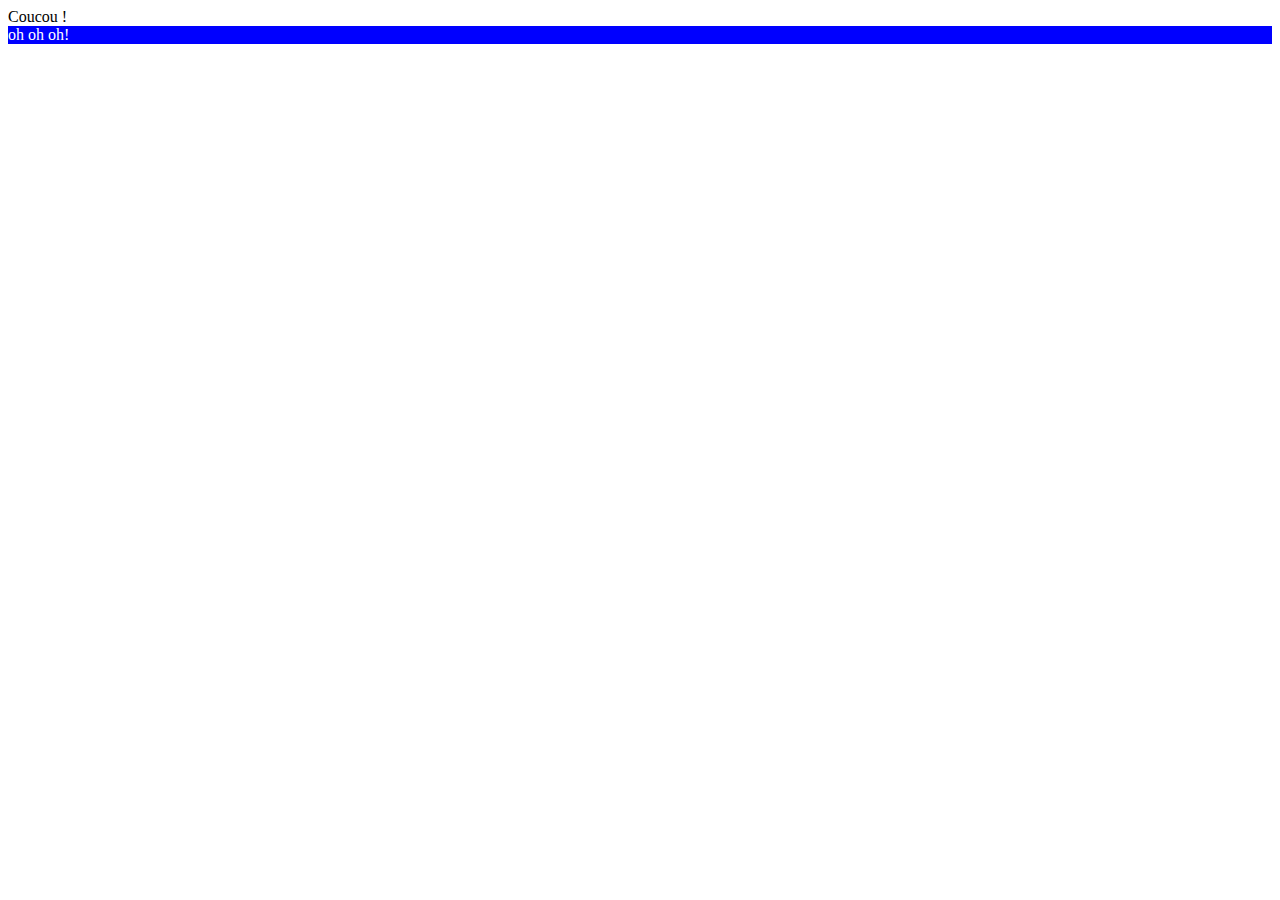
<file: sandbox.html>
<!DOCTYPE html>
<html>
  <head>
    <title>easyAB sandbox</title>
	<script type="text/javascript">
	  var _gaq = _gaq || [];
	</script>
  </head>
  <body>
		<div id="1">Coucou !</div>
		<div id="2" style="background-color: red; color: white;">oh oh oh!</div>

		<script src="http://ajax.googleapis.com/ajax/libs/jquery/1.9.1/jquery.min.js"></script>
		<script src="easyab.js"></script>
		<script type="text/javascript">
		  /**
			 * Main closure.
			 */
			(function($) {
			  $(document).ready(function() {
			    
			    $('#1').easyab({
			      name: 'welcome-text',
			      alternatives: [
			        {
			          value: 'alt1',
			          alternative: 'Salut!'
			        },
			        {
			          value: 'alt2',
			          alternative: 'Hey!'
			        }
			      ],
			      slot: 1
			    });

			    $('#2').easyab({
			      name: 'div-bkg-color',
			      alternatives: [
			        {
			          value: 'blue',
			          alternative: function($this) { $this.css('background-color', 'blue'); }
			        }
			      ],
			      slot: 2
			    });
			    
			  });
			})(window['jQuery']);
		</script>
  </body>
</html>
</file>
